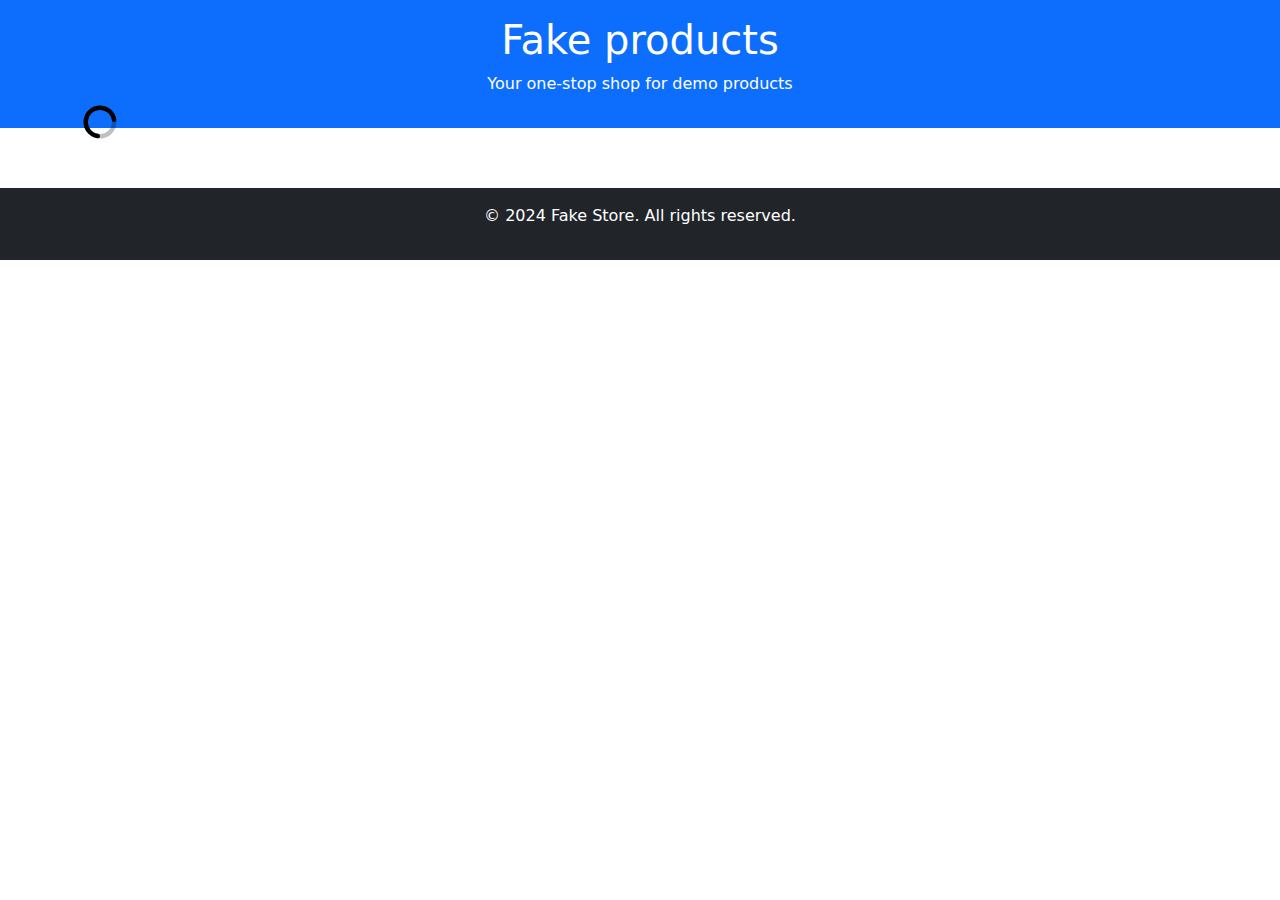
<file: index.html>
<!doctype html>
<html lang="en">
  <head>
    <meta charset="utf-8">
    <meta name="viewport" content="width=device-width, initial-scale=1">
    <title>React Project</title>
    <link href="https://cdn.jsdelivr.net/npm/bootstrap@5.3.3/dist/css/bootstrap.min.css" rel="stylesheet" integrity="sha384-QWTKZyjpPEjISv5WaRU9OFeRpok6YctnYmDr5pNlyT2bRjXh0JMhjY6hW+ALEwIH" crossorigin="anonymous">
    <link href="style.css" rel="stylesheet">
  </head>
  <body>
    <header class="text-white bg-primary text-center py-3">
        <h1>Fake products</h1>
        <p>Your one-stop shop for demo products</p>
    </header>
    <main class="container">
      <div id="product-container" class="row g-4">
        

      </div>
      <div id="Loading">
        <svg width="36" height="36" viewBox="0 0 24 24" xmlns="http://www.w3.org/2000/svg"><style>.spinner_5nOS{transform-origin:center;animation:spinner_sEAn .75s infinite linear}@keyframes spinner_sEAn{100%{transform:rotate(360deg)}}</style><path d="M12,1A11,11,0,1,0,23,12,11,11,0,0,0,12,1Zm0,19a8,8,0,1,1,8-8A8,8,0,0,1,12,20Z" opacity=".25"/><path d="M10.72,19.9a8,8,0,0,1-6.5-9.79A7.77,7.77,0,0,1,10.4,4.16a8,8,0,0,1,9.49,6.52A1.54,1.54,0,0,0,21.38,12h.13a1.37,1.37,0,0,0,1.38-1.54,11,11,0,1,0-12.7,12.39A1.54,1.54,0,0,0,12,21.34h0A1.47,1.47,0,0,0,10.72,19.9Z" class="spinner_5nOS"/></svg>
      </div>

    </main>
    <footer class="bg-dark text-white text-center py-3 mt-5">
      <p>© 2024 Fake Store. All rights reserved.</p>
  </footer>
    
    <script src="react.js" ></script>
  </body>
</html>
</file>
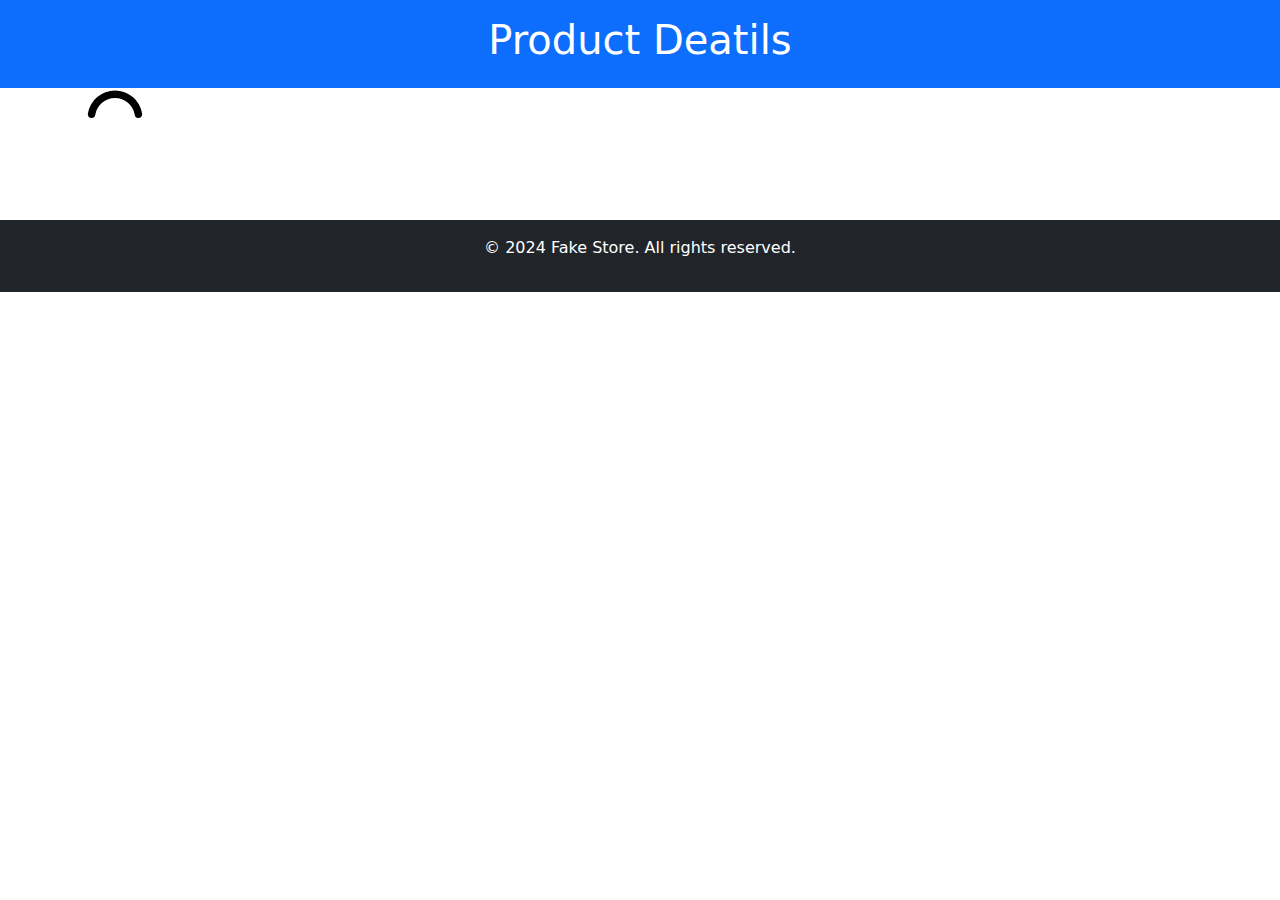
<file: productDetails.html>
<!doctype html>
<html lang="en">
  <head>
    <meta charset="utf-8">
    <meta name="viewport" content="width=device-width, initial-scale=1">
    <title>Bootstrap demo</title>
    <link href="https://cdn.jsdelivr.net/npm/bootstrap@5.3.3/dist/css/bootstrap.min.css" rel="stylesheet" integrity="sha384-QWTKZyjpPEjISv5WaRU9OFeRpok6YctnYmDr5pNlyT2bRjXh0JMhjY6hW+ALEwIH" crossorigin="anonymous">
    <link href="style.css" rel="stylesheet">
  </head>
  <body>
    <header class="text-white bg-primary text-center py-3">
        <h1>Product Deatils</h1>
    </header>
    <main class="container my-4">
        <div id="Product-details" class="row g-4">
        <!-- displaying Product details Dynamically -->
        </div>  
        <div id="loading">
          <div class="spinner">
              <svg width="66" height="60" viewBox="0 0 24 24" xmlns="http://www.w3.org/2000/svg">
                  <style>
                      .spinner_aj0A {
                          transform-origin: center;
                          animation: spinner_KYSC .75s infinite linear
                      }

                      @keyframes spinner_KYSC {
                          100% {
                              transform: rotate(360deg)
                          }
                      }
                  </style>
                  <path
                      d="M12,4a8,8,0,0,1,7.89,6.7A1.53,1.53,0,0,0,21.38,12h0a1.5,1.5,0,0,0,1.48-1.75,11,11,0,0,0-21.72,0A1.5,1.5,0,0,0,2.62,12h0a1.53,1.53,0,0,0,1.49-1.3A8,8,0,0,1,12,4Z"
                      class="spinner_aj0A" />
              </svg>
          </div>
      </div>
    </main>
    <footer class="bg-dark text-white text-center py-3 mt-5">
      <p>© 2024 Fake Store. All rights reserved.</p>
  </footer>
    
    <script src="productDetails.js"></script>
  </body>
</html>
</file>
<file: style.css>
.card-img-top {
    max-height: 200px;
    object-fit: contain;
}
.card-body {
    
    display: flex;
    flex-direction: column;
    justify-content: space-between;
}
.product-image-container {
    max-height: 400px;
    display: flex;
    justify-content: center;
    align-items: center;
}
.product-image-container img {
   
    object-fit: contain;
}
body {
    display: flex;
    flex-direction: column;
    min-height: 100vh;
}
</file>
